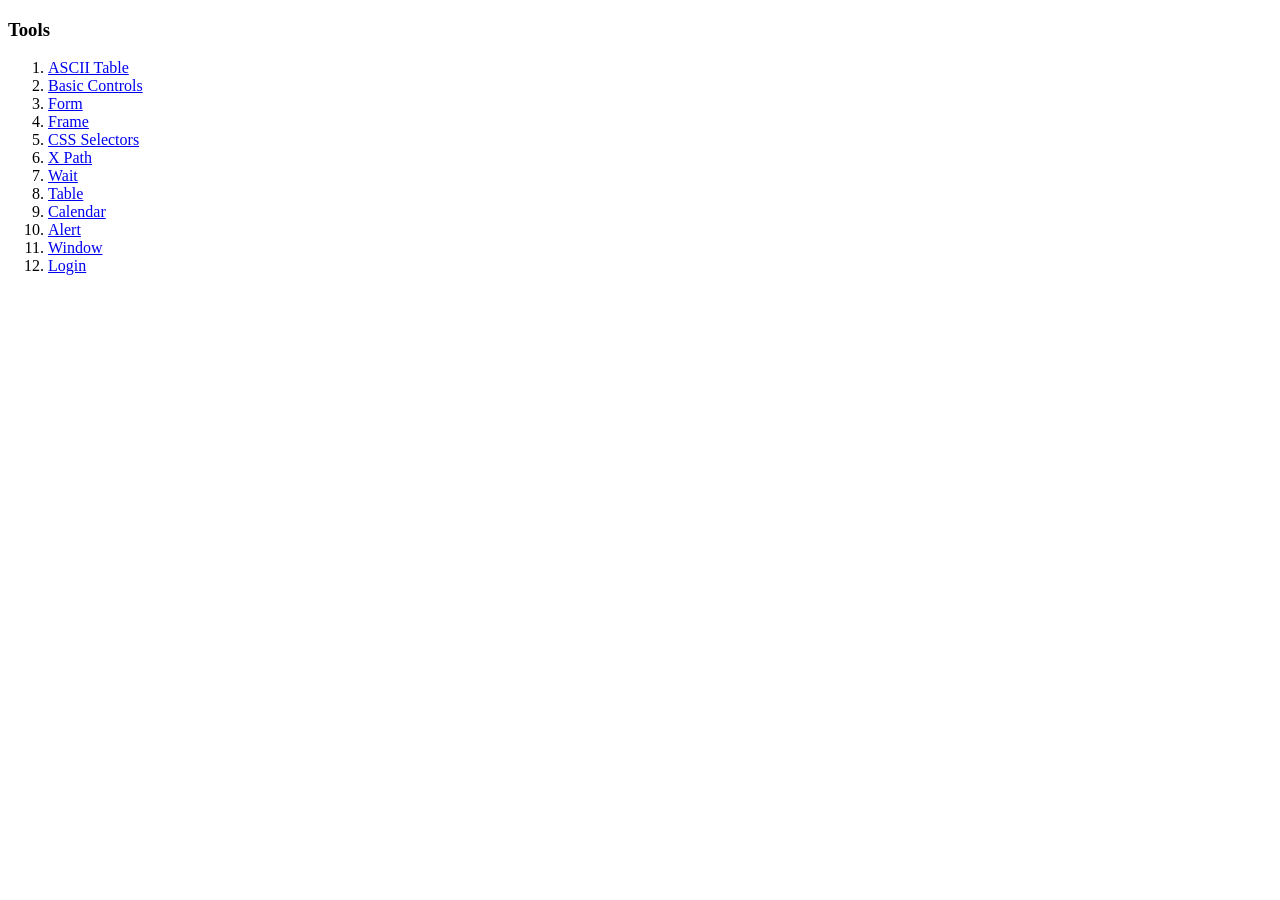
<file: index.html>
<!DOCTYPE html>
<html lang="en">
  <head>
    <meta charset="UTF-8" />
    <meta name="viewport" content="width=device-width, initial-scale=1.0" />
    <title>Document</title>
  </head>
  <body>
    <h3>Tools</h3>
    <ol>
      <li><a href="ascii.html" target="_blank">ASCII Table</a></li>
      <li><a href="basic.html" target="_blank">Basic Controls</a></li>
      <li><a href="form.html" target="_blank">Form</a></li>
      <li><a href="frame.html" target="_blank">Frame</a></li>
      <li><a href="css-selectors.html" target="_blank">CSS Selectors</a></li>
      <li><a href="x-path.html" target="_blank">X Path</a></li>
      <li><a href="wait.html" target="_blank">Wait</a></li>
      <li><a href="table.html" target="_blank">Table</a></li>
      <li><a href="calendar.html" target="_blank">Calendar</a></li>
      <li><a href="alert.html" target="_blank">Alert</a></li>
      <li><a href="window.html" target="_blank">Window</a></li>
      <li><a href="login.html" target="_blank">Login</a></li>
    </ol>
  </body>
</html>
</file>
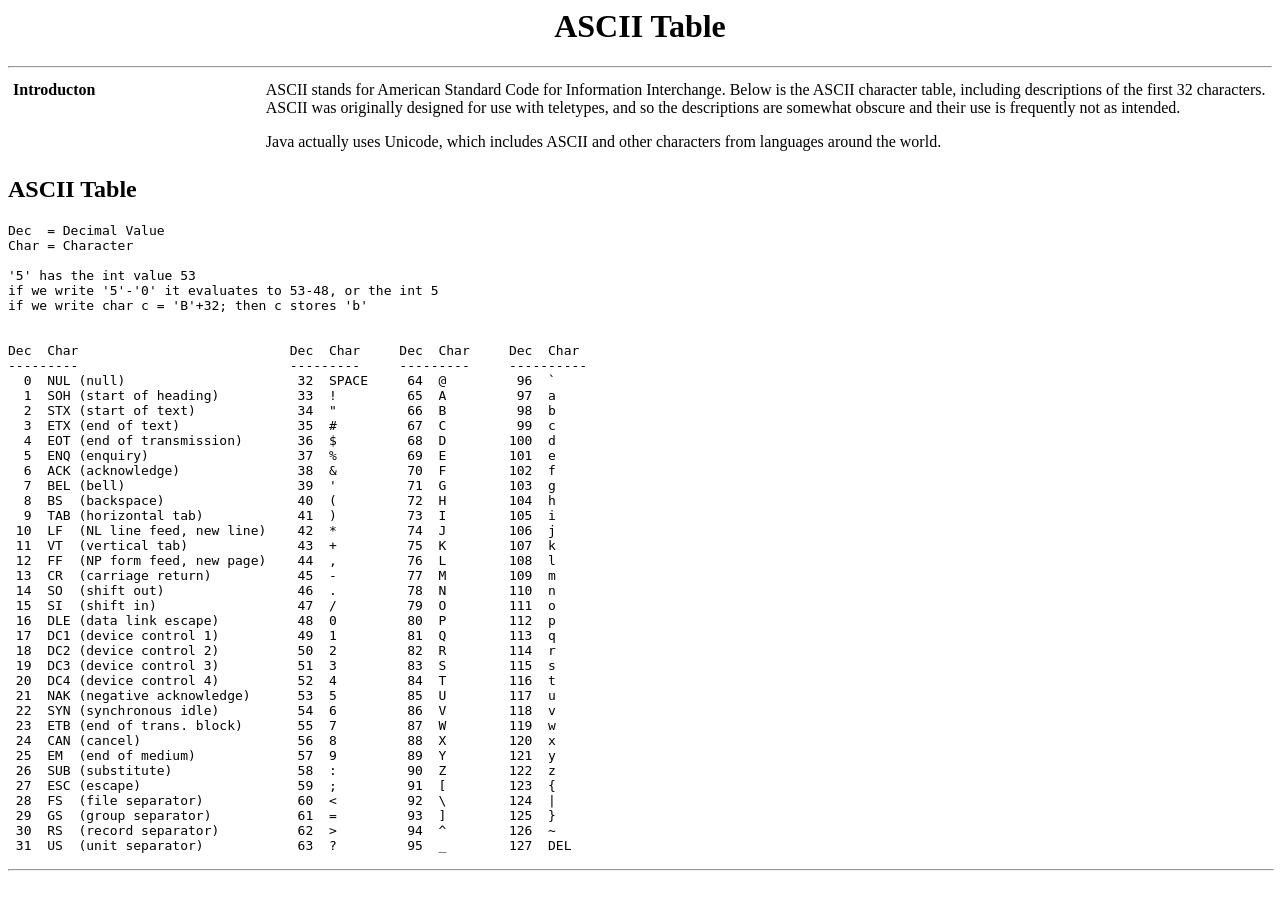
<file: ascii.html>
<!DOCTYPE HTML PUBLIC "-//IETF//DTD HTML//EN">
<html>

<head>
  <title>ASCII Table</title>
</head>

<body BGCOLOR="white">

<center>
<h1>ASCII Table</h1>
</center>


<hr align="left">
<table cellspacing="0" cellpadding="5" border="0" rules="none" width="100%">
<tbody>
<tr valign="top">
<td width ="20%"><b>Introducton</b></td>
<td width ="80%">
  <p>
  ASCII stands for American Standard Code for Information Interchange.
  Below is the ASCII character table, including descriptions of the first 32
    characters.
  ASCII was originally designed for use with teletypes, and so the descriptions
    are somewhat obscure and their use is frequently not as intended.
  <p>
  Java actually uses Unicode, which includes ASCII and other characters from
    languages around the world.
</td>
</tbody>
</table>
<p>
<h2>ASCII Table</h2>
<pre>
Dec  = Decimal Value
Char = Character

'5' has the int value 53
if we write '5'-'0' it evaluates to 53-48, or the int 5
if we write char c = 'B'+32; then c stores 'b'


Dec  Char                           Dec  Char     Dec  Char     Dec  Char
---------                           ---------     ---------     ----------
  0  NUL (null)                      32  SPACE     64  @         96  `
  1  SOH (start of heading)          33  !         65  A         97  a
  2  STX (start of text)             34  "         66  B         98  b
  3  ETX (end of text)               35  #         67  C         99  c
  4  EOT (end of transmission)       36  $         68  D        100  d
  5  ENQ (enquiry)                   37  %         69  E        101  e
  6  ACK (acknowledge)               38  &         70  F        102  f
  7  BEL (bell)                      39  '         71  G        103  g
  8  BS  (backspace)                 40  (         72  H        104  h
  9  TAB (horizontal tab)            41  )         73  I        105  i
 10  LF  (NL line feed, new line)    42  *         74  J        106  j
 11  VT  (vertical tab)              43  +         75  K        107  k
 12  FF  (NP form feed, new page)    44  ,         76  L        108  l
 13  CR  (carriage return)           45  -         77  M        109  m
 14  SO  (shift out)                 46  .         78  N        110  n
 15  SI  (shift in)                  47  /         79  O        111  o
 16  DLE (data link escape)          48  0         80  P        112  p
 17  DC1 (device control 1)          49  1         81  Q        113  q
 18  DC2 (device control 2)          50  2         82  R        114  r
 19  DC3 (device control 3)          51  3         83  S        115  s
 20  DC4 (device control 4)          52  4         84  T        116  t
 21  NAK (negative acknowledge)      53  5         85  U        117  u
 22  SYN (synchronous idle)          54  6         86  V        118  v
 23  ETB (end of trans. block)       55  7         87  W        119  w
 24  CAN (cancel)                    56  8         88  X        120  x
 25  EM  (end of medium)             57  9         89  Y        121  y
 26  SUB (substitute)                58  :         90  Z        122  z
 27  ESC (escape)                    59  ;         91  [        123  {
 28  FS  (file separator)            60  <         92  \        124  |
 29  GS  (group separator)           61  =         93  ]        125  }
 30  RS  (record separator)          62  >         94  ^        126  ~
 31  US  (unit separator)            63  ?         95  _        127  DEL
</pre> 

<p>
<hr align="left" width="100%">
</body>
</html>
</file>
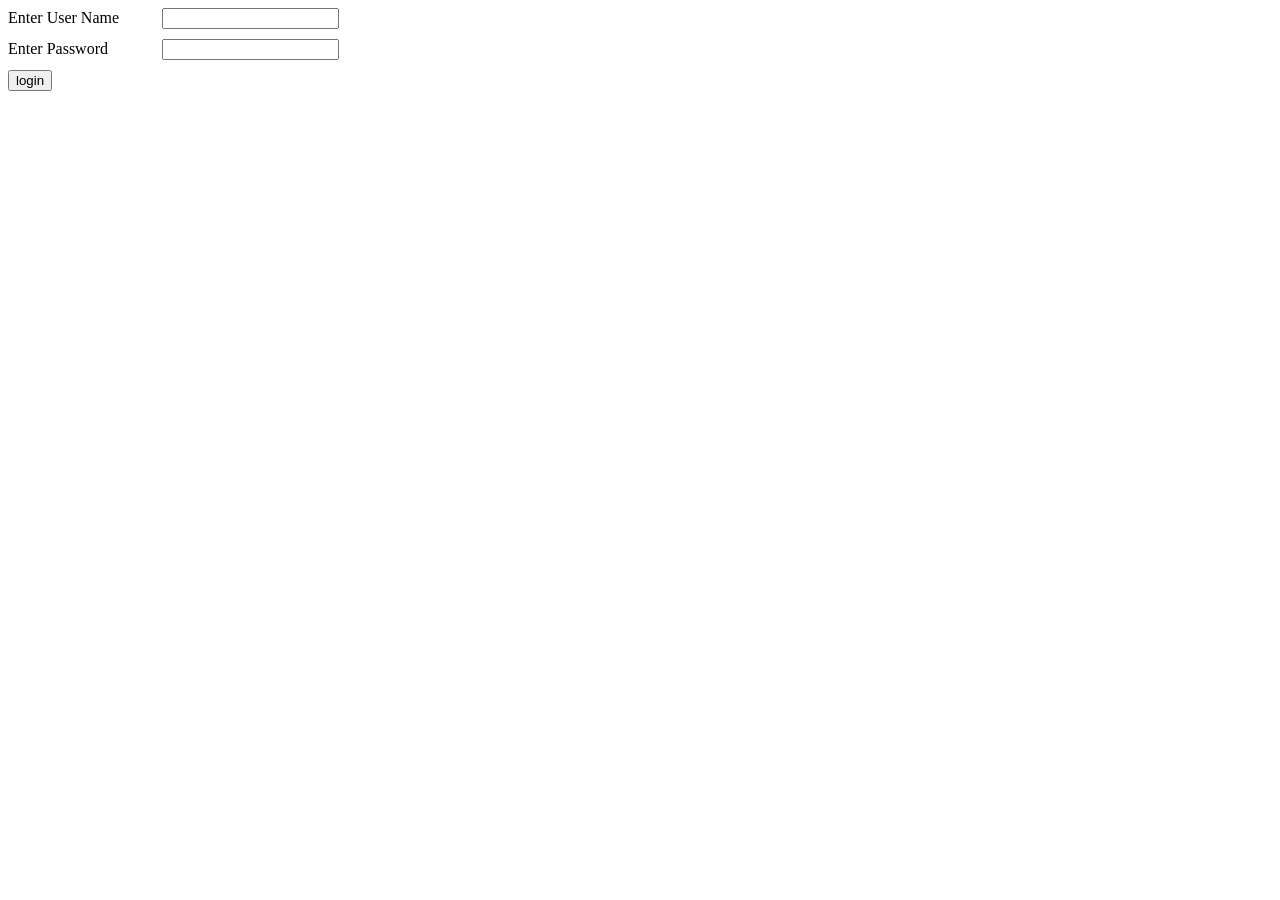
<file: login.html>
<!DOCTYPE html>
<html lang="en">
<head>
    <meta charset="UTF-8">
    <title>Title</title>
    <style>
        lable{
            width: 150px;
            display: inline-block;
        }
        div{
            margin-bottom: 10px;
        }
        #output{
            color: red;
        }
    </style>
</head>
<body>
 <div>
     <lable>Enter User Name</lable>
     <input type="text" name="" id="username">
 </div>
 <div>
     <lable>Enter Password</lable>
     <input type="password" name="" id="password">
 </div>
 <div>
     <button id="submit" type="submit">login</button>
 </div>
 <div>
     <p id="output"></p>
 </div>
<script>
    document.getElementById("submit").addEventListener('click',()=>{
        username = document.getElementById("username").value;
        password = document.getElementById("password").value;
        if(username === 'shiva' && password =='secret'){
            window.location = "login-success.html";
        }else{
            document.getElementById("output").innerHTML = "Invalid login credentials"
        }
    })
</script>
</body>
</html>
</file>
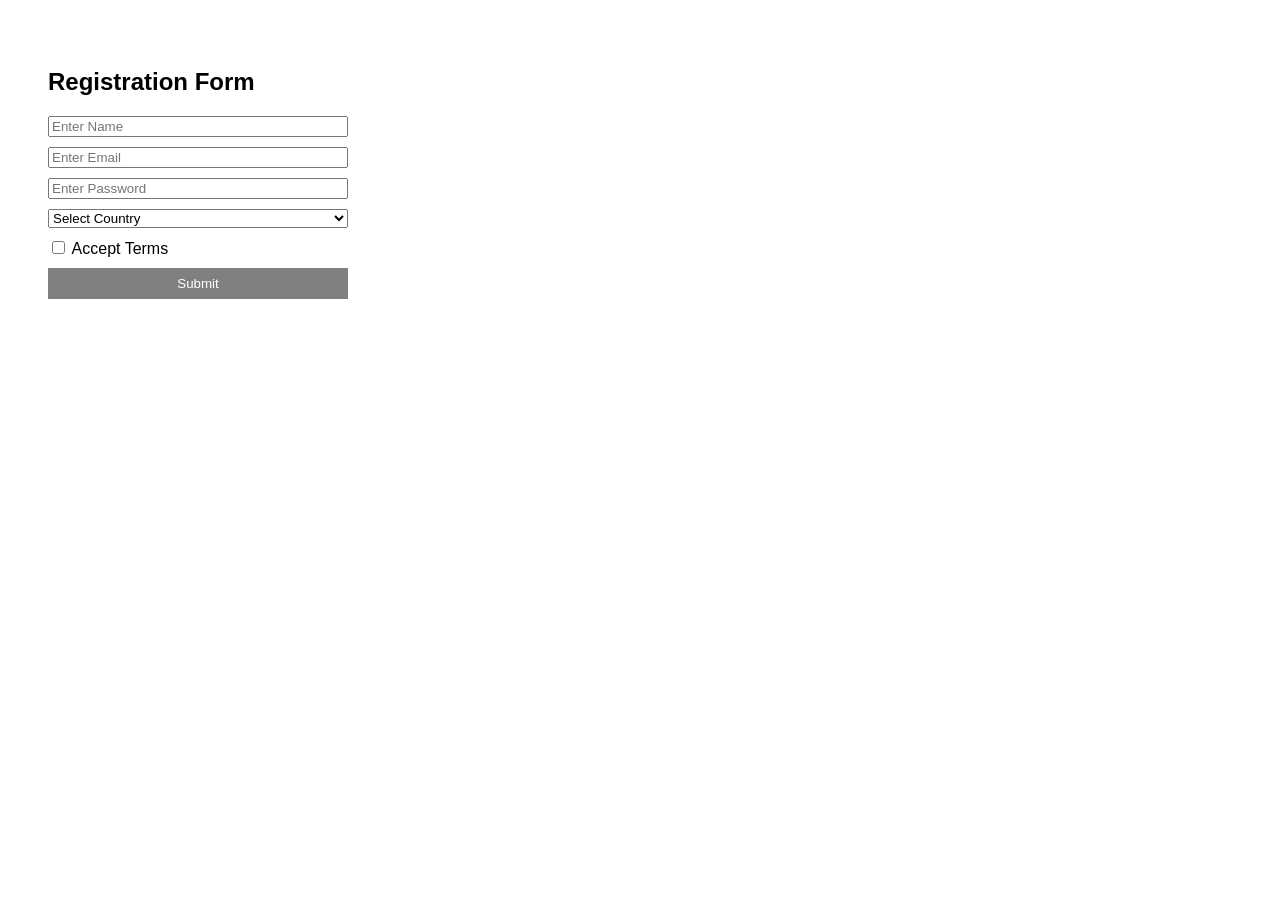
<file: wait2.html>
<!DOCTYPE html>
<html>
<head>
    <title>Form Validation - Alert Data</title>

    <style>
        body {
            font-family: Arial;
            padding: 40px;
        }

        form {
            width: 300px;
            display: flex;
            flex-direction: column;
            gap: 10px;
        }

        button {
            padding: 8px;
            background-color: green;
            color: white;
            border: none;
            cursor: pointer;
        }

        button:disabled {
            background-color: gray;
            cursor: not-allowed;
        }
    </style>
</head>

<body>

<h2>Registration Form</h2>

<form id="myForm">

    <input type="text" id="name" placeholder="Enter Name">
    <input type="email" id="email" placeholder="Enter Email">
    <input type="password" id="password" placeholder="Enter Password">

    <select id="country">
        <option value="">Select Country</option>
        <option value="India">India</option>
        <option value="USA">USA</option>
        <option value="UK">UK</option>
    </select>

    <label>
        <input type="checkbox" id="terms">
        Accept Terms
    </label>

    <button type="submit" id="submitBtn" disabled>Submit</button>

</form>

<script>

const form = document.getElementById("myForm");
const nameInput = document.getElementById("name");
const emailInput = document.getElementById("email");
const passwordInput = document.getElementById("password");
const countryInput = document.getElementById("country");
const termsInput = document.getElementById("terms");
const submitBtn = document.getElementById("submitBtn");

function checkForm() {

    const isValid =
        nameInput.value.trim() !== "" &&
        emailInput.value.trim() !== "" &&
        passwordInput.value.trim() !== "" &&
        countryInput.value !== "" &&
        termsInput.checked;

    submitBtn.disabled = !isValid;
}

nameInput.addEventListener("input", checkForm);
emailInput.addEventListener("input", checkForm);
passwordInput.addEventListener("input", checkForm);
countryInput.addEventListener("change", checkForm);
termsInput.addEventListener("change", checkForm);

// Show data in alert on submit
form.addEventListener("submit", function(event) {

    event.preventDefault();  // prevent page refresh

    alert(
        "Name: " + nameInput.value + "\n" +
        "Email: " + emailInput.value + "\n" +
        "Password: " + passwordInput.value + "\n" +
        "Country: " + countryInput.value
    );

});

</script>

</body>
</html>
</file>
